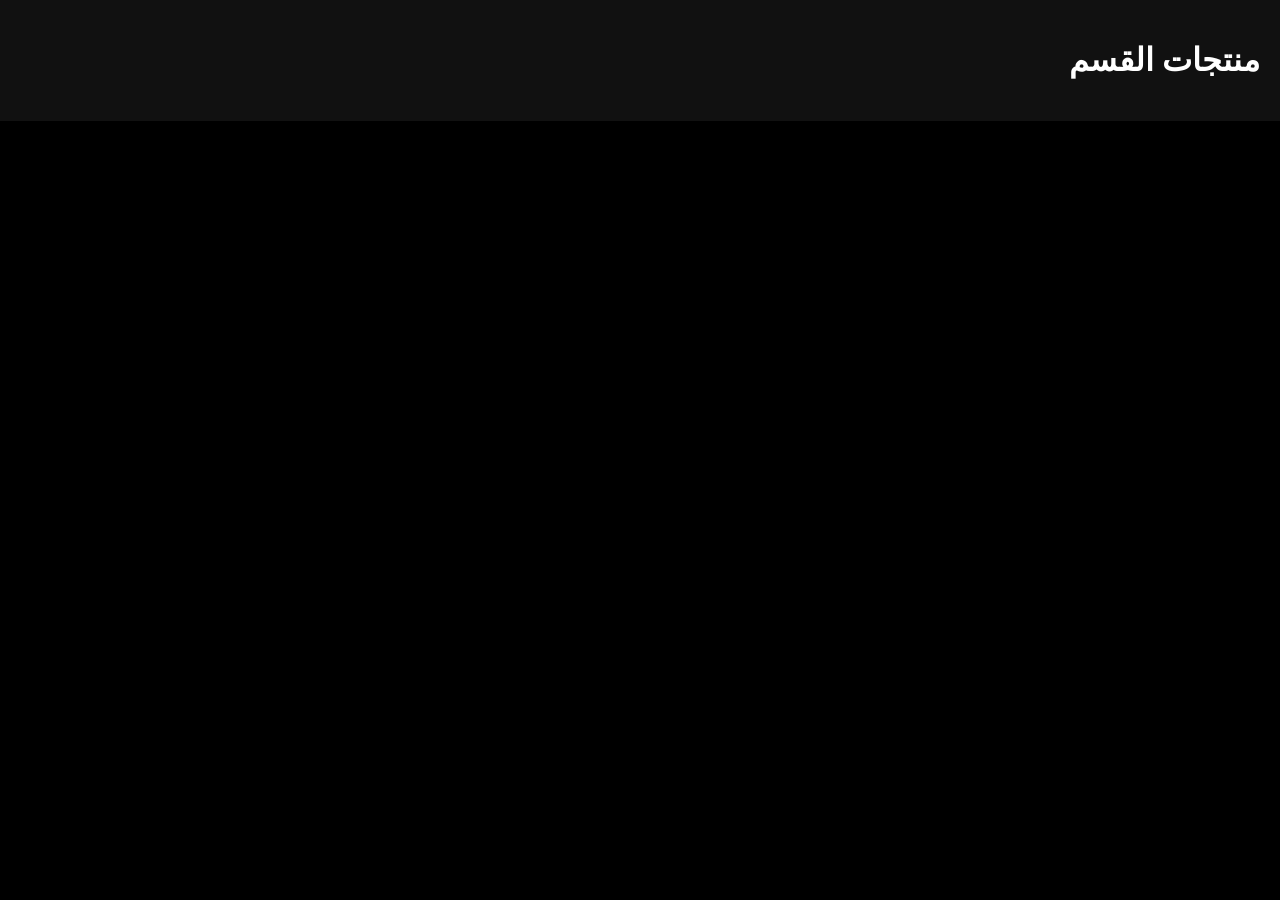
<file: products.html>
<!DOCTYPE html>
<html lang="ar" dir="rtl">
<head>
<meta charset="UTF-8">
<meta name="viewport" content="width=device-width, initial-scale=1.0">
<title>منتجات السعيد</title>
<link rel="stylesheet" href="style.css">
</head>
<body>

<header>
<h1>منتجات القسم</h1>
</header>

<div id="products" class="products"></div>

<script src="script.js"></script>
</body>
</html>
</file>
<file: style.css>
body{
margin:0;
font-family:Tahoma;
background:#000;
color:white;
}

header{
background:#111;
padding:20px;
display:flex;
justify-content:space-between;
align-items:center;
}

.logo{
font-size:22px;
color:#d4af37;
}

.hero{
text-align:center;
padding:80px;
background:#111;
}

.categories{
display:grid;
grid-template-columns:repeat(auto-fit,minmax(200px,1fr));
gap:20px;
padding:40px;
}

.cat{
background:#111;
padding:20px;
border-radius:10px;
text-align:center;
text-decoration:none;
color:white;
}

.cat img{
width:100%;
height:160px;
object-fit:cover;
}

.products{
display:grid;
grid-template-columns:repeat(auto-fit,minmax(220px,1fr));
gap:20px;
padding:40px;
}

.card{
background:#111;
padding:15px;
border-radius:10px;
text-align:center;
}

.card img{
width:100%;
height:200px;
object-fit:cover;
}

.btn{
background:#d4af37;
color:black;
padding:10px 15px;
border-radius:20px;
text-decoration:none;
}

footer{
text-align:center;
padding:30px;
background:#111;
}
</file>
